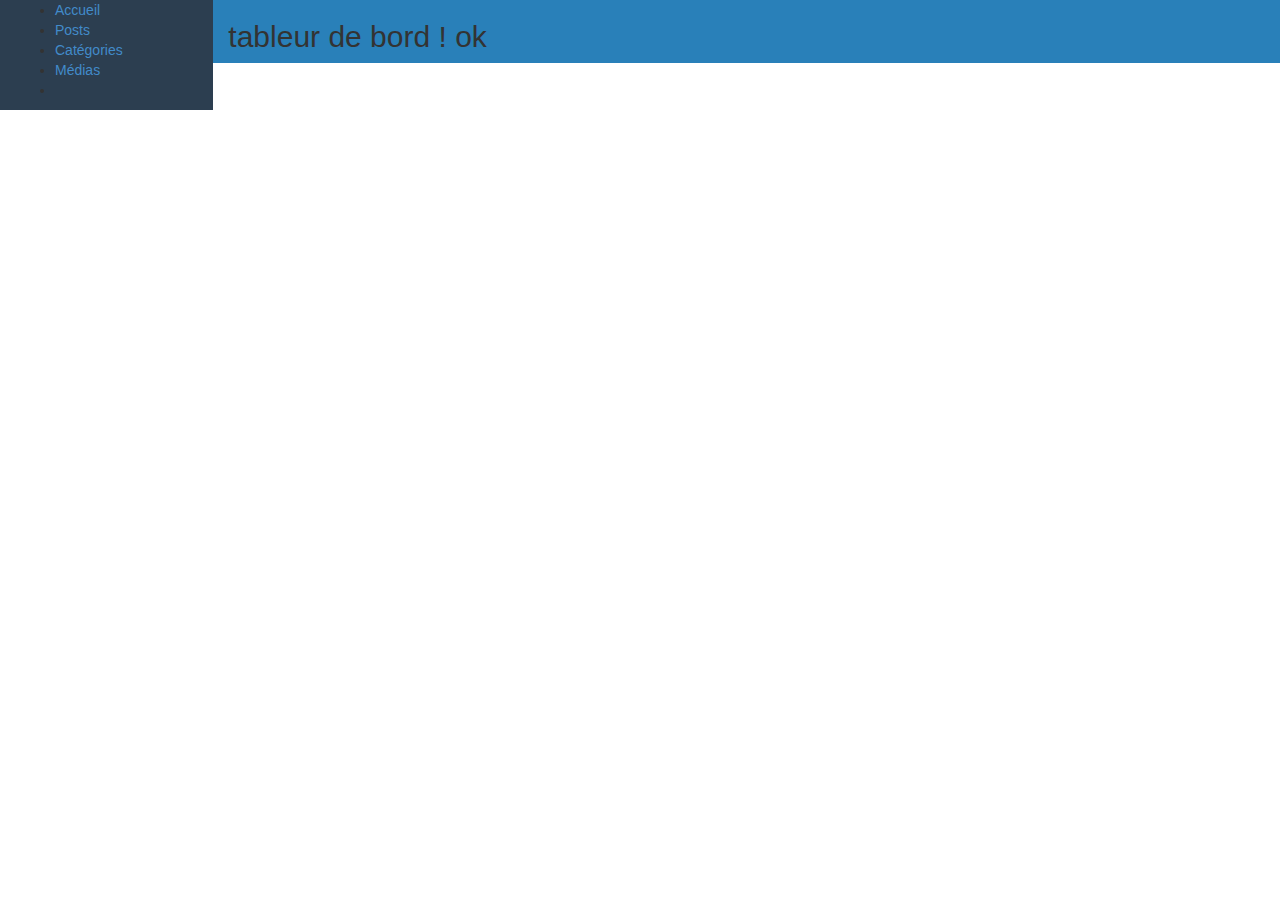
<file: index.html>
<!doctype html>
<html lang="fr-FR" ng-app="adminPon">
<head>
	<meta charset="UTF-8">
	<meta name="viewport" content="width=device-width, initial-scale=1">
	<title>Pon Admin</title>
	<link rel="stylesheet" href="bower_components/bootstrap/dist/css/bootstrap.min.css">
	<link rel="stylesheet" href="css/form.css">
	<link rel="stylesheet" href="css/style.css">

	<script src="bower_components/angular/angular.min.js"></script>
	<script src="bower_components/angular-ui-router/release/angular-ui-router.min.js"></script>
	<script src="bower_components/angular-resource/angular-resource.min.js"></script>

	<script src="components/app.js"></script>
	<script src="components/config.js"></script>
	<script src="components/accueil/controller.js"></script>
	<script src="components/posts/controller-posts.js"></script>
	<script src="components/post-modifier/controller-post-modifier.js"></script>
	<script src="components/post-creer/controller-post-creer.js"></script>
	<script src="components/services/service-post.js"></script>
	<script src="components/categories/controller-categories.js"></script>
	<script src="components/services/service-categorie.js"></script>
	<script src="components/categorie/controller-categorie.js"></script>
	<script src="components/categorie-creer/controller-categorie-creer.js"></script>

</head>
<body>
	

<div class="container ">
	<div class="row">

		<div class="col-lg-2 color-midnight colonne">
			<ul>
				<li><a href="#/accueil">Accueil</a></li>
				<li><a href="#/posts">Posts</a></li>
				<li><a href="#/categories">Catégories</a></li>
				<li><a href="#/medias">Médias</a></li>
				<li></li>
			</ul>
		</div>

		<div class="col-lg-10 color-belize">
			<div ui-view></div>
		</div>

	</div>
</div>

</body>
</html>
</file>
<file: css/form.css>
.form_textarea{
	height:400px;
}
</file>
<file: css/style.css>
.color-midnight{
	background: #2C3E50;
}
.color-belize{
	background: #2980B9;
}
.color-clouds{
	background: #ECF0F1;
}
.container{
	width:100%;
}
</file>
